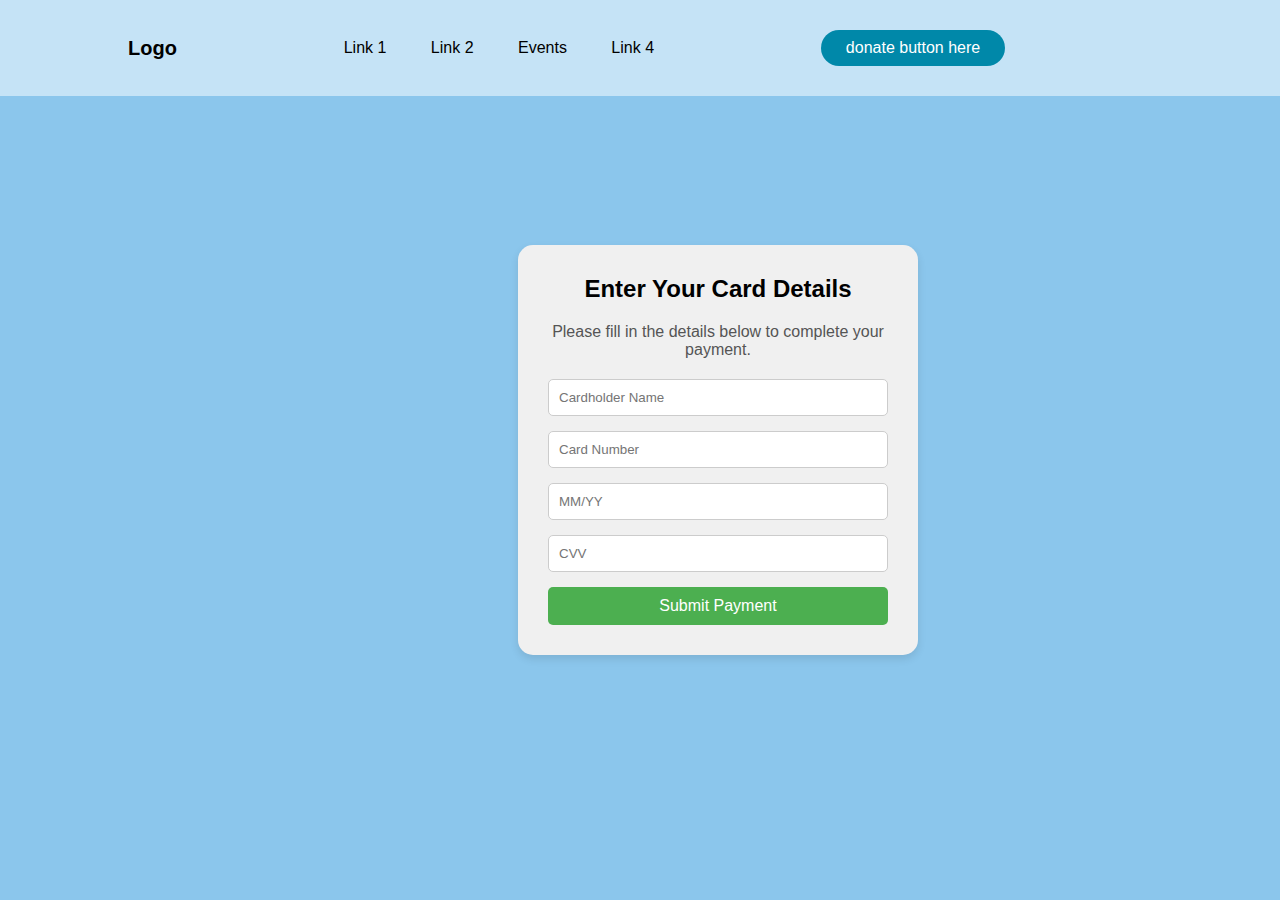
<file: donate.html>
<!DOCTYPE html>

<html>

<head>
    <meta charset="utf-8">
    <title>Donate</title>
    <meta name="description" content="">
    <link rel="stylesheet" href="styles.css">
</head>

<body>
    <header>
        <a href="index.html">
            <p class="logo">Logo</p>
        </a>
        <ul class="nav_links">
            <li><a href="#link1-section">Link 1</a></li>
            <li><a href="#">Link 2</a></li>
            <li><a href="events.html">Events</a></li>
            <li><a href="#">Link 4</a></li> <!-- points to OTR website -->
        </ul>
        <a class="cta" href="#donate.html"><button>donate button here</button></a>
        <div id="popup"></div>
    </header>


    <main>
        <div id="hero-section">
            <div class="card-form-container">
                <h2>Enter Your Card Details</h2>
                <p>Please fill in the details below to complete your payment.</p>
                <form>
                    <input type="text" id="cardholder-name" name="cardholder-name" placeholder="Cardholder Name"
                        required>
                    <input type="text" id="card-number" name="card-number" placeholder="Card Number" maxlength="19"
                        required>
                    <input type="text" id="expiration-date" name="expiration-date" placeholder="MM/YY" maxlength="5"
                        required>
                    <input type="text" id="cvv" name="cvv" placeholder="CVV" maxlength="4" required>
                    <button type="submit">Submit Payment</button>
                </form>
            </div>
        </div>
    </main>
</body>

</html>
</file>
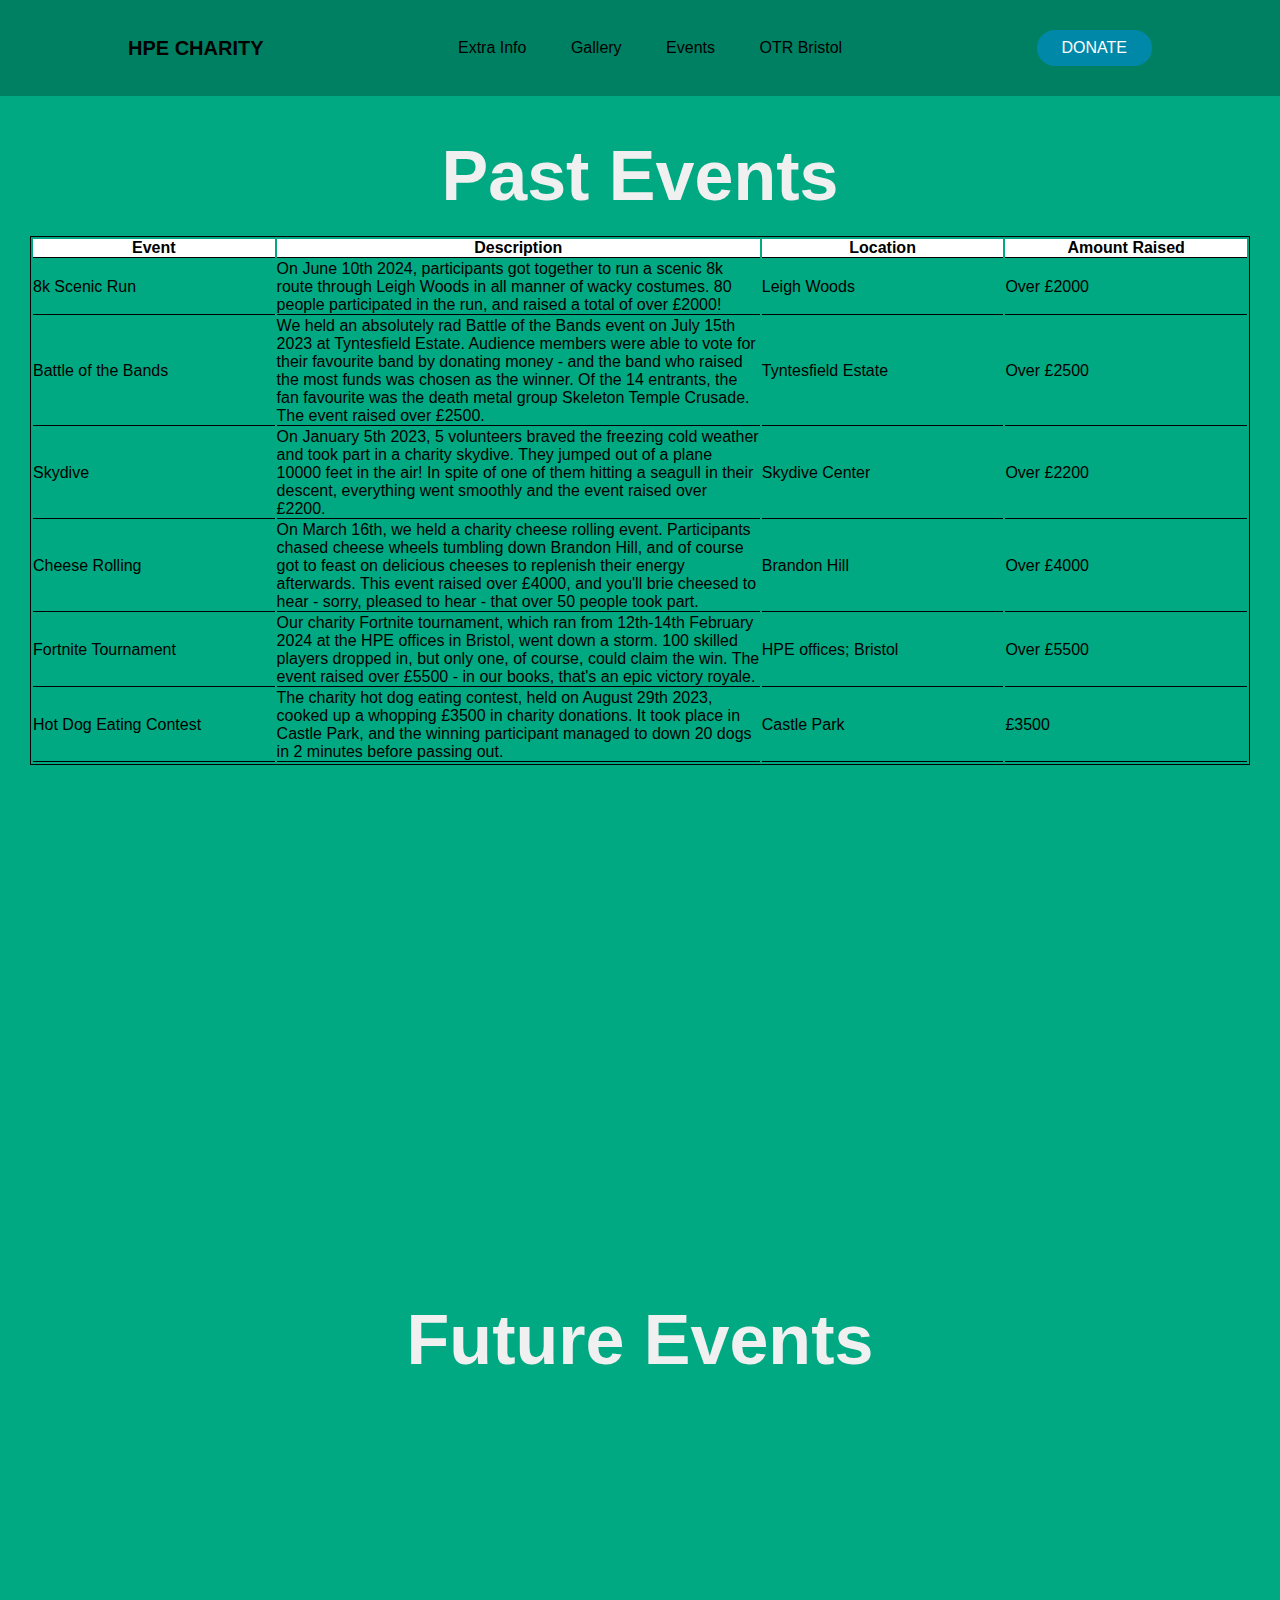
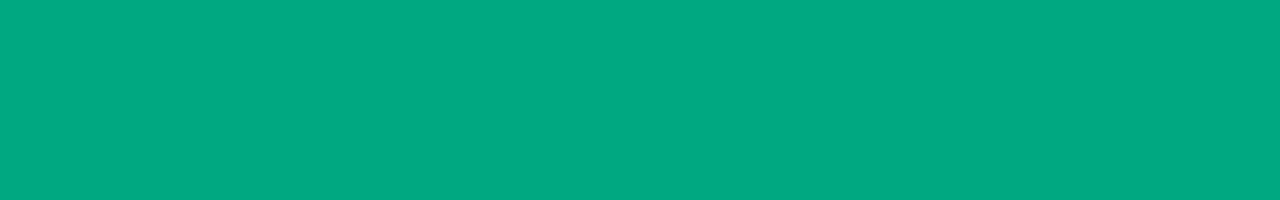
<file: events.html>
<!DOCTYPE html>

<html>
    <head>
        <meta charset="utf-8">
        <title>Gallery</title>
        <meta name="description" content="">
        <link rel="stylesheet" href="events-styles.css">
    </head>
    <body>
        <header>
            <a href="index.html"><p class="logo">HPE CHARITY</p></a>

			<ul class="nav_links">
				<li><a href="index.html#link1-section">Extra Info</a></li>
				<li><a href="gallery.html">Gallery</a></li>
				<li><a href="events.html">Events</a></li>
				<li><a href="https://www.otrbristol.org.uk/">OTR Bristol</a></li>
			</ul>

            <a class="cta" href="donate.html"><button>DONATE</button></a>
        </header>


        <main>
            <div id="hero-section">
                <h1>Past Events</h1>
                <div id="charity-table">
                    <table>
                        <tr>
                          <th style="width: 20%;">Event</th>
                          <th style="width: 40%;">Description</th>
                          <th style="width: 20%;">Location</th>
                          <th style="width: 20%;">Amount Raised</th>
                        </tr>
                        <tr>
                          <!-- On June 10th 2024, participants got together to run a scenic 8k route through Leigh Woods in all manner of wacky costumes. 80 people participated in the run, and raised a total of over £2000! -->
                          <td>8k Scenic Run</td> <!-- Event -->
                          <td>On June 10th 2024, participants got together to run a scenic 8k route through Leigh Woods in all manner of wacky costumes. 80 people participated in the run, and raised a total of over £2000!</td> <!-- Description -->
                          <td>Leigh Woods</td> <!-- Location -->
                          <td>Over £2000</td> <!-- Amount Raised -->
                        </tr>
                        <tr>
                            <!-- We held an absolutely rad Battle of the Bands event on July 15th 2023 at Tyntesfield Estate. Audience members were able to vote for their favourite band by donating money - and the band who raised the most funds was chosen as the winner. Of the 14 entrants, the fan favourite was the death metal group Skeleton Temple Crusade. The event raised over £2500. -->
                            <td>Battle of the Bands</td> <!-- Event -->
                            <td>We held an absolutely rad Battle of the Bands event on July 15th 2023 at Tyntesfield Estate. Audience members were able to vote for their favourite band by donating money - and the band who raised the most funds was chosen as the winner. Of the 14 entrants, the fan favourite was the death metal group Skeleton Temple Crusade. The event raised over £2500.</td> <!-- Description -->
                            <td>Tyntesfield Estate</td> <!-- Location -->
                            <td>Over £2500</td> <!-- Amount Raised -->
                        </tr>
                        <tr>
                            <!-- On January 5th 2023, 5 volunteers braved the freezing cold weather and took part in a charity skydive. They jumped out of a plane 10000 feet in the air! In spite of one of them hitting a seagull in their descent, everything went smoothly and the event raised over £2200. -->
                            <td>Skydive</td> <!-- Event -->
                            <td>On January 5th 2023, 5 volunteers braved the freezing cold weather and took part in a charity skydive. They jumped out of a plane 10000 feet in the air! In spite of one of them hitting a seagull in their descent, everything went smoothly and the event raised over £2200.</td> <!-- Description -->
                            <td>Skydive Center</td> <!-- Location -->
                            <td>Over £2200</td> <!-- Amount Raised -->
                        </tr>
                        <tr>
                            <!-- On March 16th, we held a charity cheese rolling event. Participants chased cheese wheels tumbling down Brandon Hill, and of course got to feast on delicious cheeses to replenish their energy afterwards. This event raised over £4000, and you'll brie cheesed to hear - sorry, pleased to hear - that over 50 people took part. -->
                            <td>Cheese Rolling</td> <!-- Event -->
                            <td>On March 16th, we held a charity cheese rolling event. Participants chased cheese wheels tumbling down Brandon Hill, and of course got to feast on delicious cheeses to replenish their energy afterwards. This event raised over £4000, and you'll brie cheesed to hear - sorry, pleased to hear - that over 50 people took part.</td> <!-- Description -->
                            <td>Brandon Hill</td> <!-- Location -->
                            <td>Over £4000</td> <!-- Amount Raised -->
                        </tr>
                        <tr>
                            <!-- Our charity Fortnite tournament, which ran from 12th-14th February 2024 at the HPE offices in Bristol, went down a storm. 100 skilled players dropped in, but only one, of course, could claim the win. The event raised over £5500 - in our books, that's an epic victory royale. -->
                            <td>Fortnite Tournament</td> <!-- Event -->
                            <td>Our charity Fortnite tournament, which ran from 12th-14th February 2024 at the HPE offices in Bristol, went down a storm. 100 skilled players dropped in, but only one, of course, could claim the win. The event raised over £5500 - in our books, that's an epic victory royale.</td> <!-- Description -->
                            <td>HPE offices; Bristol</td> <!-- Location -->
                            <td>Over £5500</td> <!-- Amount Raised -->
                        </tr>
                        <tr>
                            <!-- The charity hot dog eating contest, held on August 29th 2023, cooked up a whopping £3500 in charity donations. It took place in Castle Park, and the winning participant managed to down 20 dogs in 2 minutes before passing out. -->
                            <td>Hot Dog Eating Contest</td> <!-- Event -->
                            <td>The charity hot dog eating contest, held on August 29th 2023, cooked up a whopping £3500 in charity donations. It took place in Castle Park, and the winning participant managed to down 20 dogs in 2 minutes before passing out.</td> <!-- Description -->
                            <td>Castle Park</td> <!-- Location -->
                            <td>£3500</td> <!-- Amount Raised -->
                        </tr>
                    </table>
                </div>
            </div>
            <div id="hero-section">
                <h1>Future Events</h1>
            </div>


        </main>
    </body>
</html>
</file>
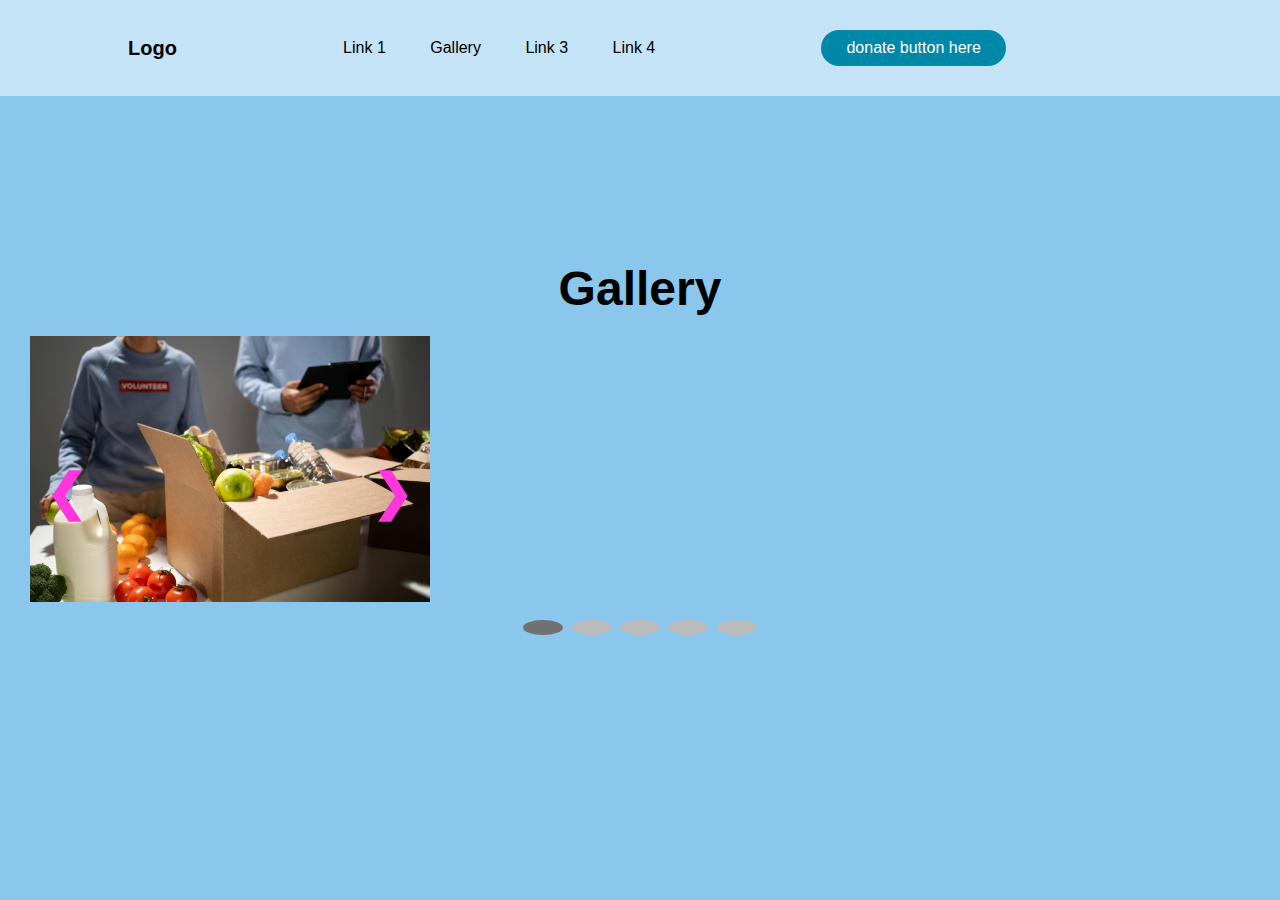
<file: gallery.html>
<!DOCTYPE html>

<html>
    <head>
        <meta charset="utf-8">
        <title>Gallery</title>
        <meta name="description" content="">
        <link rel="stylesheet" href="gallery-styles.css">
    </head>
    <body>
        <header>
            <a href="index.html"><p class="logo">Logo</p></a>
            <ul class="nav_links">
                <li><a href="index.html#link1-section">Link 1</a></li>
                <li><a href="gallery.html">Gallery</a></li>
                <li><a href="#">Link 3</a></li>
                <li><a href="#">Link 4</a></li> <!-- points to OTR website -->
            </ul>
            <a class="cta" href="#"><button>donate button here</button></a>
            <div id="popup"></div>
        </header>

        <main>
            <div id="hero-section">
                <h1>Gallery</h1>
                <div class="slideshow-container">
                    <div class="slide fade">
                        <img src="Charity Images/pexels-cottonbro-6590920.jpg" alt="Slide 1">
                    </div>
                    <div class="slide fade">
                        <img src="Charity Images/pexels-mikhail-nilov-7469213.jpg" alt="Slide 2">
                    </div>
                    <div class="slide fade">
                        <img src="Charity Images/pexels-rdne-6646918.jpg" alt="Slide 3">
                    </div>
                    <div class="slide fade">
                        <img src="Charity Images/pexels-suraphat-933620.jpg" alt="Slide 4">
                    </div>
                    <div class="slide fade">
                        <img src="Charity Images/pexels-suraphat-933624.jpg" alt="Slide 5">
                    </div>
                    <a class="prev" onclick="changeSlide(-1)">&#10094;</a>
                    <a class="next" onclick="changeSlide(1)">&#10095;</a>
                </div>
                <br>
                <div style="text-align:center">
                    <span class="dot" onclick="currentSlide(1)"></span> 
                    <span class="dot" onclick="currentSlide(2)"></span> 
                    <span class="dot" onclick="currentSlide(3)"></span>
                    <span class="dot" onclick="currentSlide(4)"></span> 
                    <span class="dot" onclick="currentSlide(5)"></span> 
                </div>
            </div>
        </main>
        <script src="gallery-script.js"></script>
    </body>
</html>
</file>
<file: styles.css>
* {
	box-sizing: border-box;
	margin: 0;
	padding: 0;
    font-family: "Montserrat", sans-serif;
}

li, a, button, .logo {
	font-weight: 500;
	font-size: 16px;
    color: black;
	text-decoration: none;
}

#click {
	display: none;
}

header {
	position: absolute;
	display: flex;
	justify-content: space-between;
	align-items: center;
	padding-top: 30px;
	padding-bottom: 30px;
	padding-left: 10%;
	padding-right: 10%;
	width: 100vw;
    background-color: rgba(255, 255, 255, 0.5)
}

.nav_links {
	list-style: none;
}

.nav_links li {
	display: inline-block;
	padding-top: 0px;
	padding-bottom: 0px;
	padding-left: 20px;
	padding-right: 20px;
}

.nav_links li a {
	transition: all 0.3s ease 0s;
}

.nav_links li a:hover {
	color: #0088A9;
}

button {
	padding-top: 9px;
	padding-bottom: 9px;
	padding-left: 25px;
	padding-right: 25px;
	background-color: rgba(0, 136, 169, 1);
    color: white;
	border: none;
	border-radius: 50px;
	cursor: pointer;
}

button:hover {
	background-color: rgba(0, 136, 169, 0.8);
}

.logo {
	font-size: 20px;
	font-weight: bold;
}

main {

}

#charity-table table{
	width: 80%;
	border: 1px solid;
}

#charity-table th{
	background-color: white;
}
#charity-table th, td{
	border-bottom: 1px solid;
}

#hero-section {
    padding: 30px;
    height: 100vh;
    background-color: #8BC6EC;
    background-image: url("https://wallpaperaccess.com/full/4888711.jpg");
	background-repeat: no-repeat;
	background-position: right top;
	background-attachment: fixed;
	background-size: 1590px 894px;
    flex-direction: column;
    flex: content;
    align-content: center;
}
#bottom-section{
	padding: 30px;
    height: 100vh;
    background-color: #8BC6EC;
    background-image: url("http://www.tellmehow.co/wp-content/uploads/2018/06/HPE.jpg");
	background-repeat: no-repeat;
	background-position: right top;
	background-attachment: fixed;
	background-size: 1590px 894px;
    flex-direction: column;
    flex: content;
    align-content: center;
}

#hero-section h1,#bottom-section h1 {
    padding-bottom: 20px;
    font-size: 3rem;
	color: #f0f0f0;
}

.section {
    padding: 50px;
    height: 100vh;
}

.card-form-container {
	background-color: rgba(255, 255, 255, 0.8);
	border-radius: 15px;
	box-shadow: 0 4px 8px rgba(0, 0, 0, 0.1);
	padding: 30px;
	width: 400px;
	text-align: center;
	position: relative;
	left: 40%;	

	justify-content: center;
	background-color: #f0f0f0;
	margin: 0;
}
.card-form-container h2 {
	margin-bottom: 20px;
}
.card-form-container p {
	color: #555;
	margin-bottom: 20px;
}
.card-form-container input {
	width: 100%;
	padding: 10px;
	margin-bottom: 15px;
	border: 1px solid #ccc;
	border-radius: 5px;
	box-sizing: border-box;
}
.card-form-container button {
	background-color: #4CAF50;
	color: white;
	padding: 10px 15px;
	border: none;
	border-radius: 5px;
	cursor: pointer;
	width: 100%;
}
.card-form-container button:hover {
	background-color: #45a049;
}
</file>
<file: events-styles.css>
* {
	box-sizing: border-box;
	margin: 0;
	padding: 0;
    font-family: "Montserrat", sans-serif;
}

li, a, button, .logo {
	font-weight: 500;
	font-size: 16px;
    color: black;
	text-decoration: none;
}

#click {
	display: none;
}

header {
	position: absolute;
	display: flex;
	justify-content: space-between;
	align-items: center;
	padding-top: 30px;
	padding-bottom: 30px;
	padding-left: 10%;
	padding-right: 10%;
	width: 100%;
    background-color: #008062
}

.nav_links {
	list-style: none;
}

.nav_links li {
	display: inline-block;
	padding-top: 0px;
	padding-bottom: 0px;
	padding-left: 20px;
	padding-right: 20px;
}

.nav_links li a {
	transition: all 0.3s ease 0s;
}

.nav_links li a:hover {
	color: #0088A9;
}

button {
	padding-top: 9px;
	padding-bottom: 9px;
	padding-left: 25px;
	padding-right: 25px;
	background-color: rgba(0, 136, 169, 1);
    color: white;
	border: none;
	border-radius: 50px;
	cursor: pointer;
}

button:hover {
	background-color: rgba(0, 136, 169, 0.8);
}

.logo {
	font-size: 20px;
	font-weight: bold;
}

#charity-table table{
	width: 100%;
	border: 1px solid;
}

#charity-table th{
	background-color: white;
}
#charity-table th, td{
	border-bottom: 1px solid;
}

#hero-section {
    padding: 30px;
    height: 100vh;
    background-color: #01A982;
	background-size: 100% 100%;
    flex-direction: column;
    flex: content;
    align-content: center;
}



#hero-section h1,#bottom-section h1 {
    padding-bottom: 20px;
	color: #f0f0f0;
	font-size: 70px;
	text-align: center;
}

.section {
    padding: 50px;
    height: 100vh;
}

.card-form-container {
	background-color: rgba(255, 255, 255, 0.8);
	border-radius: 15px;
	box-shadow: 0 4px 8px rgba(0, 0, 0, 0.1);
	padding: 30px;
	width: 400px;
	text-align: center;
	position: relative;
	left: 40%;	

	justify-content: center;
	background-color: #f0f0f0;
	margin: 0;
}
.card-form-container h2 {
	margin-bottom: 20px;
}
.card-form-container p {
	color: #555;
	margin-bottom: 20px;
}
.card-form-container input {
	width: 100%;
	padding: 10px;
	margin-bottom: 15px;
	border: 1px solid #ccc;
	border-radius: 5px;
	box-sizing: border-box;
}
.card-form-container button {
	background-color: #4CAF50;
	color: white;
	padding: 10px 15px;
	border: none;
	border-radius: 5px;
	cursor: pointer;
	width: 100%;
}
.card-form-container button:hover {
	background-color: #45a049;
}
</file>
<file: gallery-styles.css>
* {
    box-sizing: border-box;
    margin: 0;
    padding: 0;
    font-family: "Montserrat", sans-serif;
}

li, a, button, .logo {
    font-weight: 500;
    font-size: 16px;
    color: black;
    text-decoration: none;
}

#click {
    display: none;
}

header {
    position: absolute;
    display: flex;
    justify-content: space-between;
    align-items: center;
    padding-top: 30px;
    padding-bottom: 30px;
    padding-left: 10%;
    padding-right: 10%;
    width: 100vw;
    background-color: rgba(255, 255, 255, 0.5)
}

.nav_links {
    list-style: none;
}

.nav_links li {
    display: inline-block;
    padding-top: 0px;
    padding-bottom: 0px;
    padding-left: 20px;
    padding-right: 20px;
}

.nav_links li a {
    transition: all 0.3s ease 0s;
}

.nav_links li a:hover {
    color: #0088A9;
}

button {
    padding-top: 9px;
    padding-bottom: 9px;
    padding-left: 25px;
    padding-right: 25px;
    background-color: rgba(0, 136, 169, 1);
    color: white;
    border: none;
    border-radius: 50px;
    cursor: pointer;
}

button:hover {
    background-color: rgba(0, 136, 169, 0.8);
}

.logo {
    font-size: 20px;
    font-weight: bold;
}

/* main {

} */

#hero-section {
    padding: 30px;
    height: 100vh;
    background-color: #8BC6EC;
    flex-direction: column;
    flex: content;
    align-content: center;
}

#hero-section h1 {
    padding-bottom: 20px;
    font-size: 3rem;
    text-align: center;
}

.section {
    padding: 50px;
    height: 100vh;
}

/* Slideshow container */
.slideshow-container {
    position: relative;
    max-width: 400px;
    overflow: hidden;
    background: #000;
}

.slide {
    display: none;
    position: relative;
    width: 100%;
    height: auto;
}

.slide img {
    width: 100%;
    vertical-align: middle;
}

.fade {
    -webkit-animation-name: fade;
    -webkit-animation-duration: 1.5s;
    animation-name: fade;
    animation-duration: 1.5s;
}

@-webkit-keyframes fade {
    from {opacity: .4}
    to {opacity: 1}
}

@keyframes fade {
    from {opacity: .4}
    to {opacity: 1}
}

.prev, .next {
    cursor: pointer;
    position: absolute;
    top: 50%;
    width: auto;
    padding: 16px;
    margin-top: -22px;
    color: rgb(255, 54, 222);
    font-weight: bold;
    font-size: 50px;
    transition: 0.6s ease;
    border-radius: 0 3px 3px 0;
    user-select: none;
}

.next {
    right: 0;
    border-radius: 3px 0 0 3px;
}

.prev:hover, .next:hover {
    background-color: rgba(0,0,0,0.8);
}

.dot {
    cursor: pointer;
    height: 15px;
    width: 40px;
    margin: 0 2px;
    background-color: #bbb;
    border-radius: 50%;
    display: inline-block;
    transition: background-color 0.6s ease;
}

.active, .dot:hover {
    background-color: #717171;
}
</file>
